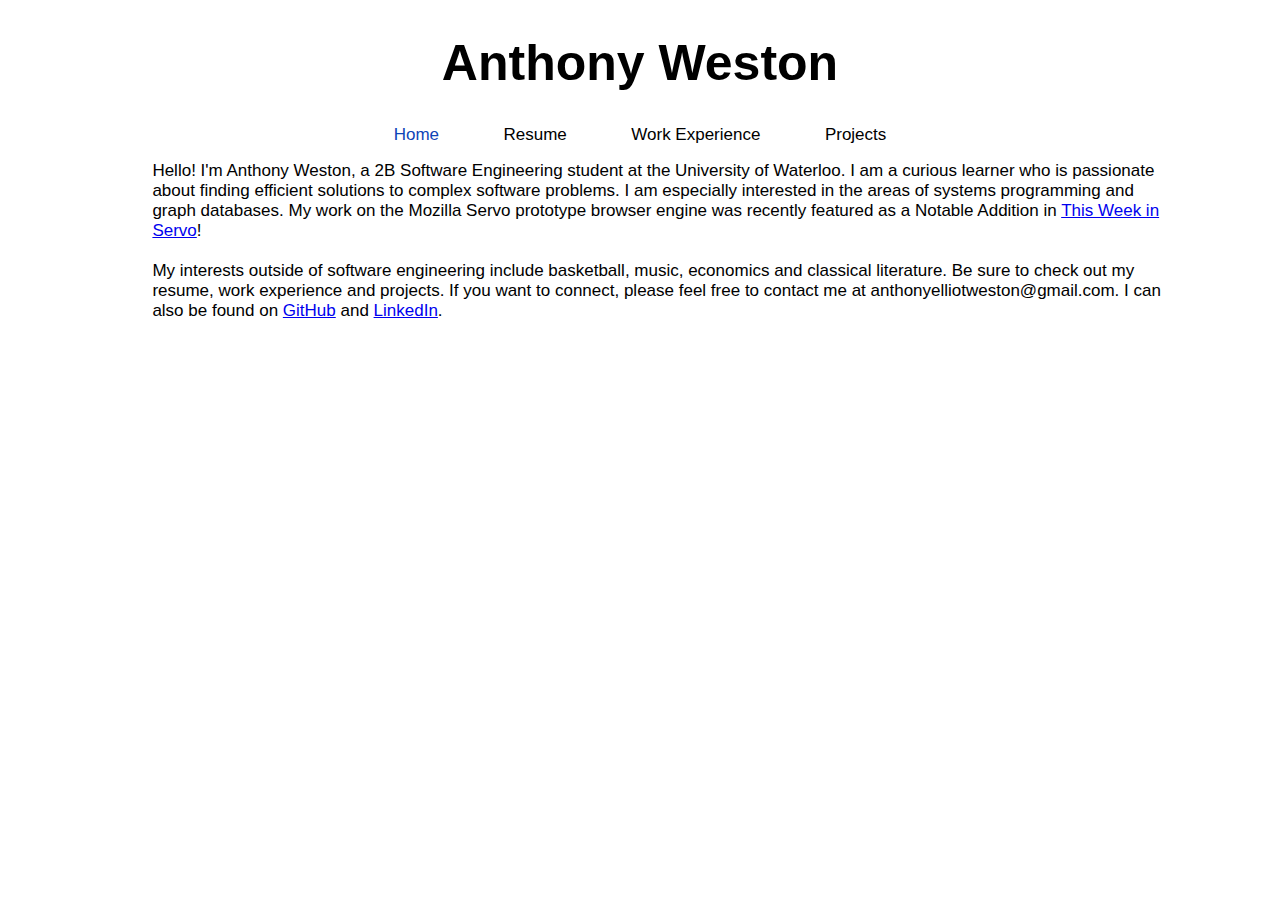
<file: index.html>
<!DOCTYPE html>

<html lang="en">

<head>

    <title>Anthony's Website!</title>

    <!-- Bootstrap Core CSS -->
    <link href="css/anthony.css" rel="stylesheet">

</head>

<body>

    <!-- Header -->
    <header>
        <div class="header-content">
            <div class="header-content-inner">
                <h1>Anthony Weston</h1>
                <ul class="topnav">
                    <li><a class="active" href="index.html">Home</a></li>
                    <li><a href="resume/AnthonyWestonResume.pdf" target="_blank">Resume</a></li>
                    <li><a href="work.html">Work Experience</a></li>
                    <li><a href="projects.html">Projects</a></li>
                    <!--<li><a href="contact.html">Contact</a></li>-->
                </ul>
            </div>
        </div>
    </header>
<!--
    <section class="main-content">
        <img src="images/anthony.jpg" width="325" height="400">

        <p> Hello! I'm Anthony Weston, a 2B Software Engineering student at the University of Waterloo. </br></br>
            My interests outside of software engineering include basketball, music, economics and classical literature.</br></br>
            While you're here be sure to check out my resume, work experience and projects using the links above!</br></br>
        </p>
    </section>

-->

    <div class="block">
        <p>Hello! I'm Anthony Weston, a 2B Software Engineering student at the University of Waterloo. I am a curious learner who is passionate about finding efficient solutions to complex software problems. I am especially interested in the areas of systems programming and graph databases. My work on the Mozilla Servo prototype browser engine was recently featured as a Notable Addition in <a href="https://blog.servo.org/2018/04/02/twis-110/">This Week in Servo</a>!</br></br>
            My interests outside of software engineering include basketball, music, economics and classical literature. Be sure to check out my resume, work experience and projects. If you want to connect, please feel free to contact me at anthonyelliotweston@gmail.com. I can also be found on <a href="https://github.com/aeweston98">GitHub</a> and <a href="https://www.linkedin.com/in/aeweston/">LinkedIn</a>.
        </p>
    </div>    
</body>

</html>
</file>
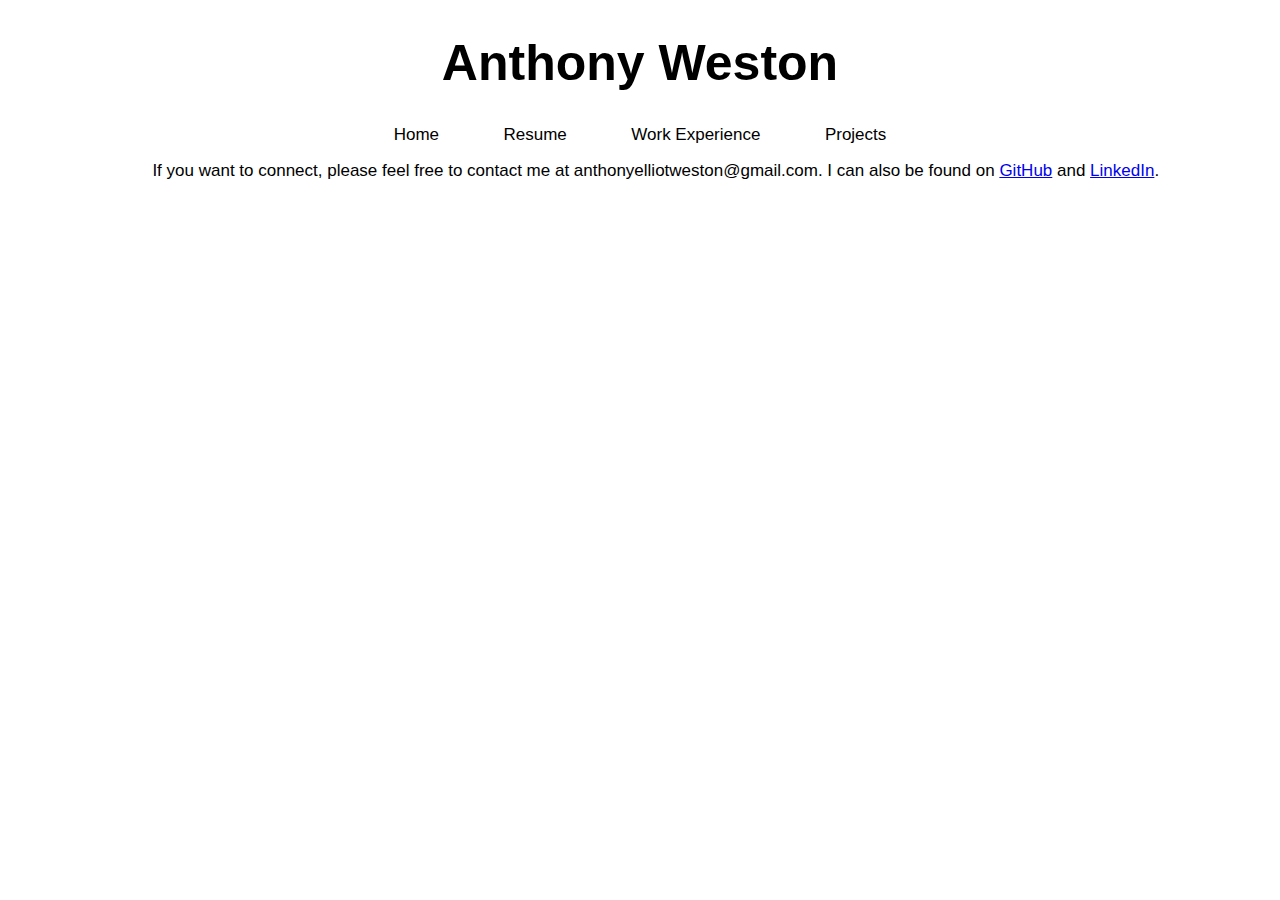
<file: contact.html>
<!DOCTYPE html>

<html lang="en">

<head>

    <title>Anthony's Website!</title>

    <!-- Bootstrap Core CSS -->
    <link href="css/projects.css" rel="stylesheet">

</head>

<body>

    <!-- Header -->
    <header>
        <div class="header-content">
            <div class="header-content-inner">
                <h1>Anthony Weston</h1>
                <ul class="topnav">
                    <li><a href="index.html">Home</a></li>
                    <li><a href="resume/AnthonyWestonResume.pdf" target="_blank">Resume</a></li>
                    <li><a href="work.html">Work Experience</a></li>
                    <li><a href="projects.html">Projects</a></li>
                    <!--<li><a class="active" href="contact.html">Contact</a></li>-->
                </ul>
            </div>
        </div>
    </header>

    <div class="block">
      <p> 
        If you want to connect, please feel free to contact me at anthonyelliotweston@gmail.com. I can also be found on <a href="https://github.com/aeweston98">GitHub</a> and <a href="https://www.linkedin.com/in/aeweston/">LinkedIn</a>.
      </p>
    </div>

</body>

</html>
</file>
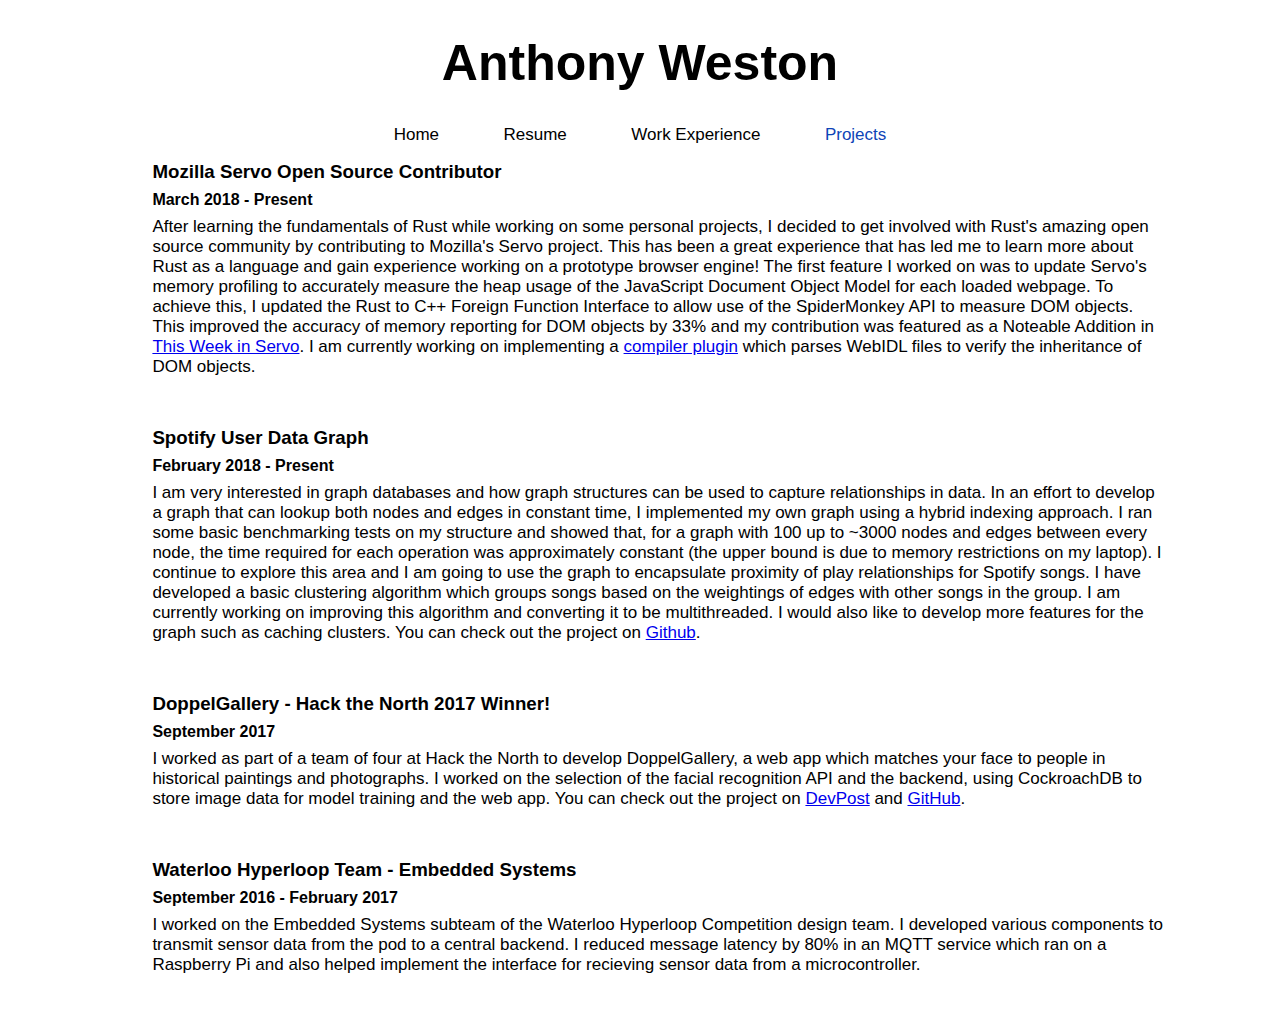
<file: projects.html>
<!DOCTYPE html>

<html lang="en">

<head>

    <title>Anthony's Website!</title>

    <!-- Bootstrap Core CSS -->
    <link href="css/projects.css" rel="stylesheet">

</head>

<body>

    <!-- Header -->
    <header>
        <div class="header-content">
            <div class="header-content-inner">
                <h1>Anthony Weston</h1>
                <ul class="topnav">
                    <li><a href="index.html">Home</a></li>
                    <li><a href="resume/AnthonyWestonResume.pdf" target="_blank"">Resume</a></li>
                    <li><a href="work.html">Work Experience</a></li>
                    <li><a class="active" href="projects.html">Projects</a></li>
                    <!--<li><a href="contact.html">Contact</a></li>-->
                </ul>
            </div>
        </div>
    </header>


    <div class="block">
      <h3>Mozilla Servo Open Source Contributor</h3>
      <h4>March 2018 - Present</h4>
      <p>After learning the fundamentals of Rust while working on some personal projects, I decided to get involved with Rust's amazing open source community by contributing to Mozilla's Servo project. This has been a great experience that has led me to learn more about Rust as a language and gain experience working on a prototype browser engine! The first feature I worked on was to update Servo's memory profiling to accurately measure the heap usage of the JavaScript Document Object Model for each loaded webpage. To achieve this, I updated the Rust to C++ Foreign Function Interface to allow use of the SpiderMonkey API to measure DOM objects. This improved the accuracy of memory reporting for DOM objects by 33% and my contribution was featured as a Noteable Addition in <a href="https://blog.servo.org/2018/04/02/twis-110/">This Week in Servo</a>. I am currently working on implementing a <a href="https://github.com/servo/servo/issues/20461">compiler plugin</a> which parses WebIDL files to verify the inheritance of DOM objects.
    </div>
    

    <div class="block">
      <h3>Spotify User Data Graph</h3>
      <h4>February 2018 - Present</h4>
      <p>I am very interested in graph databases and how graph structures can be used to capture relationships in data. In an effort to develop a graph that can lookup both nodes and edges in constant time, I implemented my own graph using a hybrid indexing approach. I ran some basic benchmarking tests on my structure and showed that, for a graph with 100 up to ~3000 nodes and edges between every node, the time required for each operation was approximately constant (the upper bound is due to memory restrictions on my laptop). I continue to explore this area and I am going to use the graph to encapsulate proximity of play relationships for Spotify songs. I have developed a basic clustering algorithm which groups songs based on the weightings of edges with other songs in the group. I am currently working on improving this algorithm and converting it to be multithreaded. I would also like to develop more features for the graph such as caching clusters. You can check out the project on <a href="https://github.com/aeweston98/kg-service">Github</a>.</p>
    </div>


    <div class="block">
      <h3>DoppelGallery - Hack the North 2017 Winner!</h3>
      <h4>September 2017</h4>
      <p>I worked as part of a team of four at Hack the North to develop DoppelGallery, a web app which matches your face to people in historical paintings and photographs. I worked on the selection of the facial recognition API and the backend, using CockroachDB to store image data for model training and the web app. You can check out the project on <a href="https://devpost.com/software/doppel-gallery">DevPost</a> and <a href="https://github.com/descrip/doppelgallery">GitHub</a>.</p>
    </div>


    <div class="block">
      <h3>Waterloo Hyperloop Team - Embedded Systems</h3>
      <h4>September 2016 - February 2017</h4>
      <p>I worked on the Embedded Systems subteam of the Waterloo Hyperloop Competition design team. I developed various components to transmit sensor data from the pod to a central backend. I reduced message latency by 80% in an MQTT service which ran on a Raspberry Pi and also helped implement the interface for recieving sensor data from a microcontroller.</p>
    </div>

    <!--
    <div class="block">
      <h3>Monte Carlo Simulations</h3>
      <h4>February 2016 - August 2016</h4>
      <p></p>
    </div>
    -->
</body>

</html>
</file>
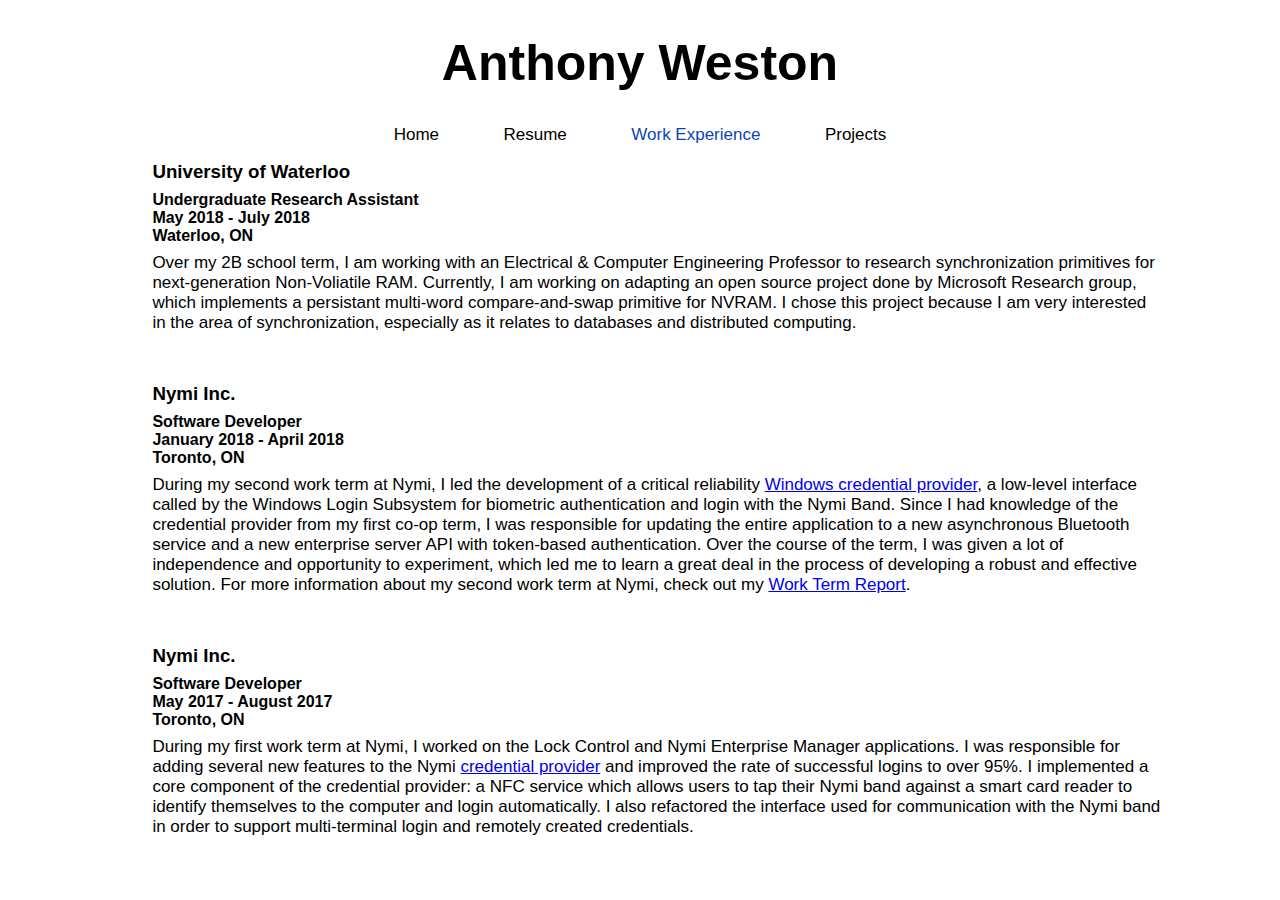
<file: work.html>
<!DOCTYPE html>

<html lang="en">

<head>

    <title>Anthony's Website!</title>

    <!-- Bootstrap Core CSS -->
    <link href="css/projects.css" rel="stylesheet">

</head>

<body>

    <!-- Header -->
    <header>
        <div class="header-content">
            <div class="header-content-inner">
                <h1>Anthony Weston</h1>
                <ul class="topnav">
                    <li><a href="index.html">Home</a></li>
                    <li><a href="resume/AnthonyWestonResume.pdf" target="_blank">Resume</a></li>
                    <li><a class="active" href="work.html">Work Experience</a></li>
                    <li><a href="projects.html">Projects</a></li>
                    
                </ul>
            </div>
        </div>
    </header>

    <div class="block">
      <h3>University of Waterloo</h3>
      <h4>Undergraduate Research Assistant</br>May 2018 - July 2018</br>Waterloo, ON</h4>
      <p>Over my 2B school term, I am working with an Electrical & Computer Engineering Professor to research synchronization primitives for next-generation Non-Voliatile RAM. Currently, I am working on adapting an open source project done by Microsoft Research group, which implements a persistant multi-word compare-and-swap primitive for NVRAM. I chose this project because I am very interested in the area of synchronization, especially as it relates to databases and distributed computing.</p>
    </div>

    <div class="block">
      <h3>Nymi Inc.</h3>
      <h4>Software Developer</br>January 2018 - April 2018</br>Toronto, ON</h4>
      <p>
        During my second work term at Nymi, I led the development of a critical reliability <a href="https://msdn.microsoft.com/en-us/library/windows/desktop/mt158211(v=vs.85).aspx">Windows credential provider</a>, a low-level interface called by the Windows Login Subsystem for biometric authentication and login with the Nymi Band. Since I had knowledge of the credential provider from my first co-op term, I was responsible for updating the entire application to a new asynchronous Bluetooth service and a new enterprise server API with token-based authentication. Over the course of the term, I was given a lot of independence and opportunity to experiment, which led me to learn a great deal in the process of developing a robust and effective solution. For more information about my second work term at Nymi, check out my <a href="resume/aeweston-wtr.pdf" target="_blank">Work Term Report</a>.
      </p>
    </div>

    <div class="block">
      <h3>Nymi Inc.</h3>
      <h4>Software Developer</br>May 2017 - August 2017</br>Toronto, ON</h4>
      <p>
        During my first work term at Nymi, I worked on the Lock Control and Nymi Enterprise Manager applications. I was responsible for adding several new features to the Nymi <a href="https://msdn.microsoft.com/en-us/library/windows/desktop/mt158211(v=vs.85).aspx">credential provider</a> and improved the rate of successful logins to over 95%. I implemented a core component of the credential provider: a NFC service which allows users to tap their Nymi band against a smart card reader to identify themselves to the computer and login automatically. I also refactored the interface used for communication with the Nymi band in order to support multi-terminal login and remotely created credentials.
      </p>
    </div>

</body>

</html>
</file>
<file: css/anthony.css>
body {
    background-color: white;
    font-family: arial;
    color: black;
}

h1 {
    text-align: center;
    font-size: 50px;
}
/*
p {
    font-size: 20px;
    float: right;
	margin-top: 25px;
	margin-bottom: 50px;
    margin-right: 50px;
    margin-left: 25px;
}
*/
img {
	float: left;
	margin-top: 25px;
    margin-bottom: 50px;
    margin-right: 25px;
    margin-left: 150px;
}

section.main-content{
	/*column-count: 2;*/
}

ul.topnav {
    margin-right: 5%;
    margin-left: 5%;
    padding:0;
    list-style:none;
    text-align:center;
}
.topnav li { 
    display:inline-block;

    margin:0;
    padding:0;
}

.topnav a {
	width:100%;
	margin:0 auto;
    color: black;
    text-align: center;
    padding: 30px;
    text-decoration: none;
    font-size: 17px;
}

.topnav a:hover {
	color: rgb(14,68,183);
}

.topnav a.active {
    color: rgb(14,68,183);
}

p {
    font-size: 20px;
    margin-top: 25px;
    margin-bottom: 50px;
    margin-right: 50px;
    margin-left: 25px;
}

.block p {
    width: 80%;
    margin-left:10%;
    margin-right:10%;
        margin-top:8px;
    padding: 0 18px;
    background-color: white;
    font-size: 17px;

}
</file>
<file: css/projects.css>
ul.topnav {
    margin-right: 5%;
    margin-left: 5%;
    padding:0;
    list-style:none;
    text-align:center;
}
.topnav li { 
    display:inline-block;
  
    margin:0;
    padding:0;
}

.topnav a {
    width:100%;
    margin:0 auto;
    color: black;
    text-align: center;
    padding: 30px;
    text-decoration: none;
    font-size: 17px;
}

.topnav a:hover {
    color: rgb(14,68,183);
}

.topnav a.active {
    color: rgb(14,68,183);
}

body {
    background-color: white;
    font-family: arial;
    color: black;
}

h1 {
    text-align: center;
    font-size: 50px;
}

p {
    font-size: 20px;
	margin-top: 25px;
	margin-bottom: 50px;
    margin-right: 50px;
    margin-left: 25px;
}

.block p {
    width: 80%;
    margin-left:10%;
    margin-right:10%;
        margin-top:8px;
    padding: 0 18px;
    background-color: white;
    font-size: 17px;

}

.block h3 {
    width: 80%;
    margin-left:10%;
    margin-right:10%;
    margin-top:0px;
    margin-bottom:8px;
    padding: 0 18px;
    background-color: white;
}

.block h4 {
    width: 80%;
    margin-left:10%;
    margin-right:10%;
    margin-top:8px;
        margin-bottom:8px;
    padding: 0 18px;
    background-color: white;
}
</file>
